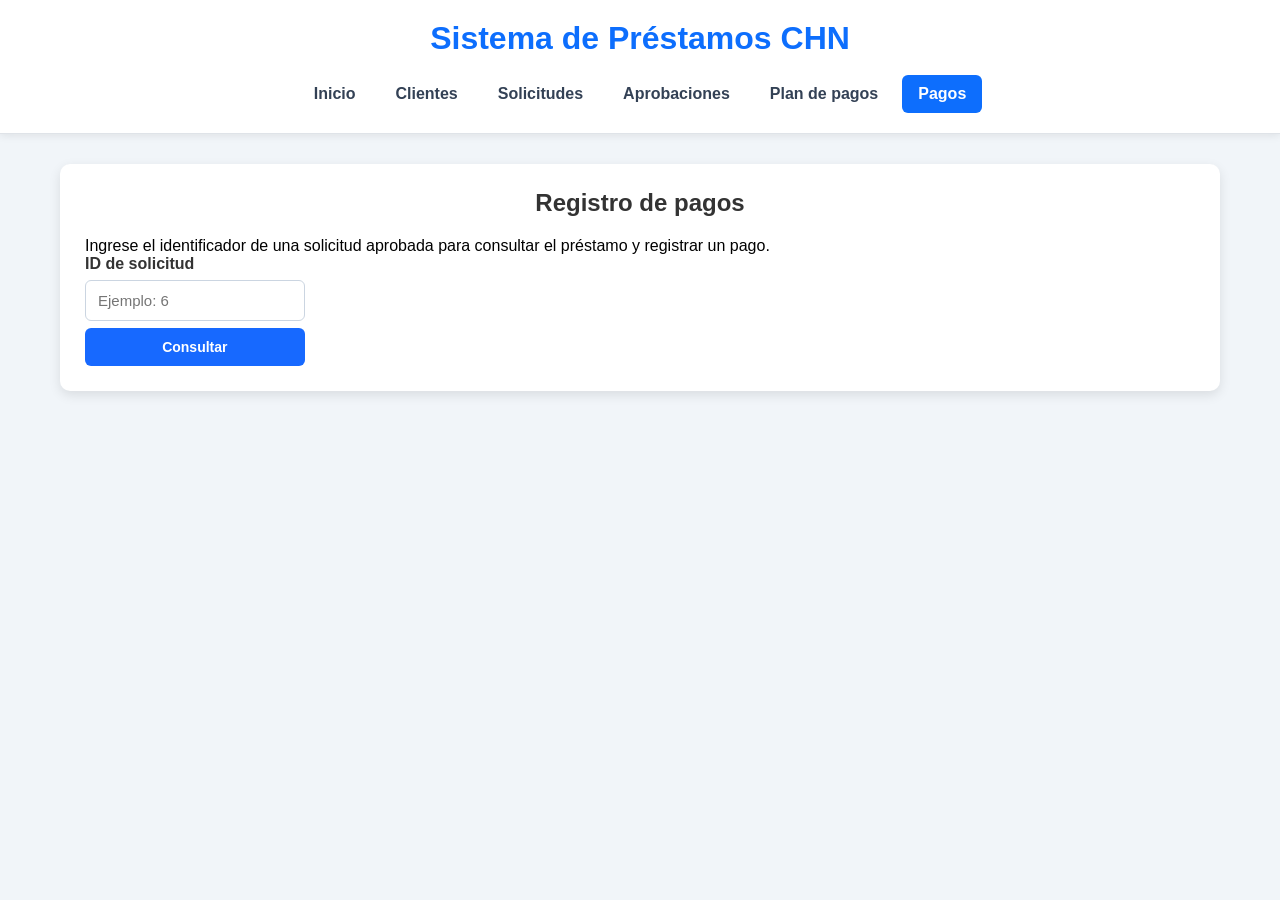
<file: src/main/resources/static/pagos.html>
<!DOCTYPE html>
<html lang="es">
<head>
    <meta charset="UTF-8">
    <meta name="viewport" content="width=device-width, initial-scale=1.0">

    <title>Registro de pagos</title>


    <link rel="stylesheet" href="css/estilos.css?v=4">


</head>

<body class="pagina-pagos">
<header class="encabezado">

    <h1>Sistema de Préstamos CHN</h1>

    <nav class="menu">
        <a href="index.html">Inicio</a>
        <a href="clientes.html">Clientes</a>
        <a href="solicitudes.html">Solicitudes</a>
        <a href="aprobaciones.html">Aprobaciones</a>
        <a href="plan-pagos.html">Plan de pagos</a>
        <a href="pagos.html" class="activo">Pagos</a>
    </nav>

</header>
<div class="contenedor-pagos">

    <section class="tarjeta">
        <h1 class="titulo-seccion">Registro de pagos</h1>

        <p>
            Ingrese el identificador de una solicitud aprobada para consultar
            el préstamo y registrar un pago.
        </p>

        <div class="fila-consulta">
            <div class="grupo-formulario">
                <label for="idSolicitudConsulta">ID de solicitud</label>
                <input
                        type="number"
                        id="idSolicitudConsulta"
                        min="1"
                        placeholder="Ejemplo: 6"
                        style="width: 20%;">            

            <button
                    type="button"
                    id="btnConsultar"
                    class="boton boton-primario"
                    style="width: 20%;">
                Consultar
            </button>
            </div>
        </div>

        <div id="mensajeGeneral" class="mensaje"></div>
    </section>

    <section id="seccionSolicitud" class="tarjeta oculto">
        <h2 class="titulo-seccion">Datos del préstamo</h2>

        <div class="datos-grid">

            <div class="dato">
                <div class="dato-etiqueta">ID solicitud</div>
                <div id="datoIdSolicitud" class="dato-valor">-</div>
            </div>

            <div class="dato">
                <div class="dato-etiqueta">ID cliente</div>
                <div id="datoIdCliente" class="dato-valor">-</div>
            </div>

            <div class="dato">
                <div class="dato-etiqueta">Estado</div>
                <div id="datoEstadoSolicitud" class="dato-valor">-</div>
            </div>

            <div class="dato">
                <div class="dato-etiqueta">Monto aprobado</div>
                <div id="datoMontoAprobado" class="dato-valor">Q0.00</div>
            </div>

            <div class="dato">
                <div class="dato-etiqueta">Cuota mensual</div>
                <div id="datoCuotaMensual" class="dato-valor">Q0.00</div>
            </div>

            <div class="dato">
                <div class="dato-etiqueta">Saldo pendiente</div>
                <div id="datoSaldoPendiente" class="dato-valor">Q0.00</div>
            </div>

        </div>
    </section>

    <section id="seccionFormularioPago" class="tarjeta oculto">
        <h2 class="titulo-seccion">Registrar pago</h2>

        <form id="formPago" class="formulario-pago">

            <div class="grupo-formulario">
                <label for="fechaPago">Fecha de pago</label>
                <input type="date" id="fechaPago" required>
            </div>

            <div class="grupo-formulario">
                <label for="montoPago">Monto del pago</label>
                <input
                        type="number"
                        id="montoPago"
                        min="0.01"
                        step="0.01"
                        placeholder="0.00"
                        required>
            </div>

            <div class="grupo-formulario">
                <label for="numeroComprobante">Número de comprobante</label>
                <input
                        type="text"
                        id="numeroComprobante"
                        maxlength="50"
                        placeholder="Ejemplo: PAGO-0003"
                        required>
            </div>

            <div class="grupo-formulario">
                <label for="saldoDisponible">Saldo pendiente actual</label>
                <input
                        type="text"
                        id="saldoDisponible"
                        value="Q0.00"
                        readonly>
            </div>

            <div class="grupo-formulario campo-completo">
                <label for="observaciones">Observaciones</label>
                <textarea
                        id="observaciones"
                        rows="3"
                        maxlength="250"
                        placeholder="Ingrese una observación opcional"></textarea>
            </div>

            <div class="acciones-formulario">
                <button
                        type="submit"
                        id="btnRegistrarPago"
                        class="boton boton-exito">
                    Registrar pago
                </button>
            </div>

        </form>

        <div id="mensajePago" class="mensaje"></div>
    </section>

    <section id="seccionHistorial" class="tarjeta oculto">
        <h2 class="titulo-seccion">Historial de pagos</h2>

        <div class="tabla-contenedor">
            <table>
                <thead>
                <tr>
                    <th>ID pago</th>
                    <th>Fecha</th>
                    <th>Comprobante</th>
                    <th>Monto</th>
                    <th>Estado</th>
                    <th>Observaciones</th>
                </tr>
                </thead>

                <tbody id="tablaPagosBody">
                <tr>
                    <td colspan="6" class="sin-registros">
                        No hay pagos registrados.
                    </td>
                </tr>
                </tbody>
            </table>
        </div>
    </section>

    <section id="seccionPlanPagos" class="tarjeta oculto">
        <h2 class="titulo-seccion">Plan de pagos actualizado</h2>

        <div class="tabla-contenedor">
            <table>
                <thead>
                <tr>
                    <th>Cuota</th>
                    <th>Fecha de vencimiento</th>
                    <th>Monto de cuota</th>
                    <th>Saldo</th>
                    <th>Estado</th>
                </tr>
                </thead>

                <tbody id="tablaPlanPagosBody">
                <tr>
                    <td colspan="5" class="sin-registros">
                        No existe plan de pagos.
                    </td>
                </tr>
                </tbody>
            </table>
        </div>
    </section>

</div>

<script src="js/pagos.js?v=3"></script>

</body>
</html>
</file>
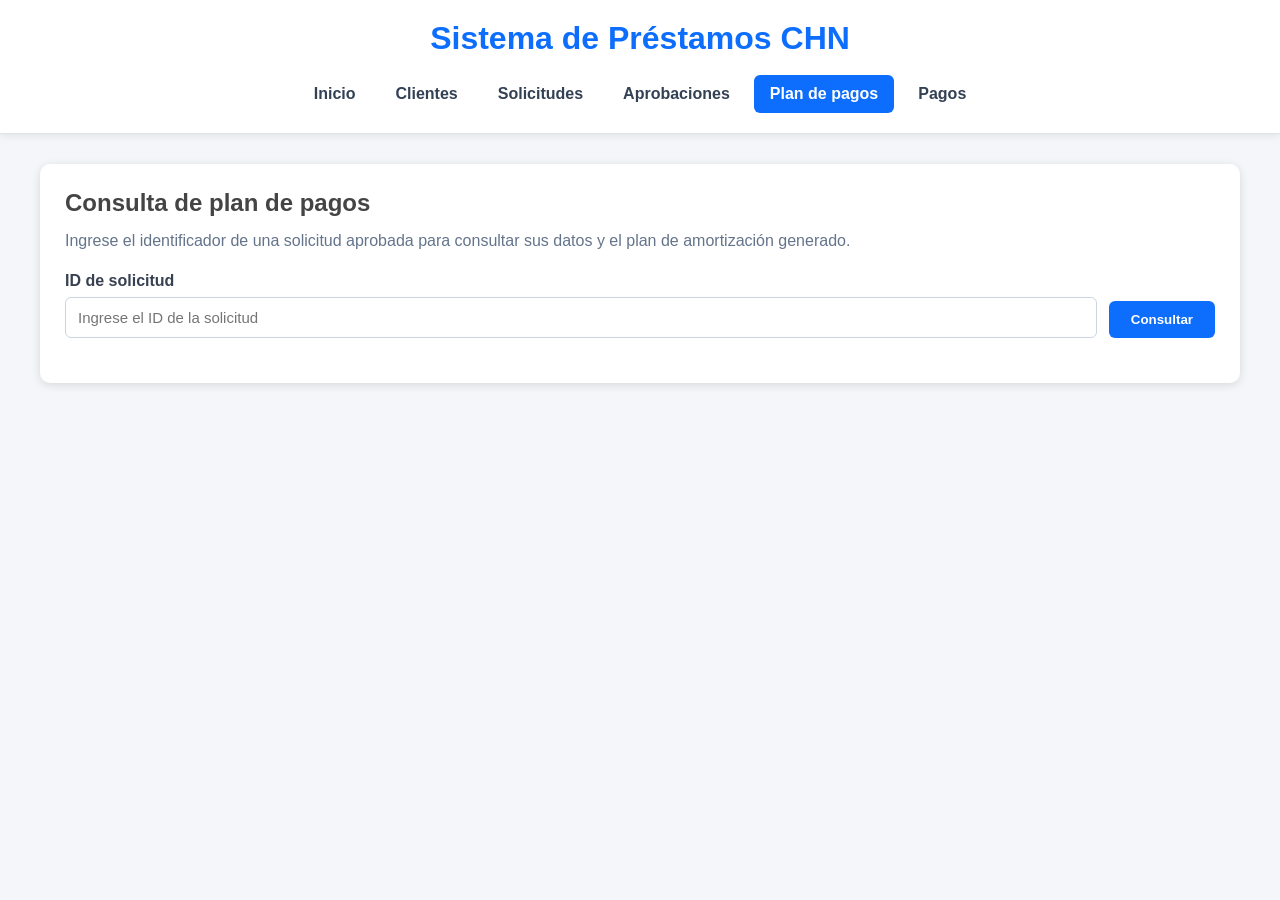
<file: src/main/resources/static/plan-pagos.html>
<!DOCTYPE html>
<html lang="es">
<head>
    <meta charset="UTF-8">

    <meta
            name="viewport"
            content="width=device-width, initial-scale=1.0"
    >

    <title>Plan de Pagos</title>

    <link
            rel="stylesheet"
            href="css/estilos.css?v=6"
    >
</head>

<body class="pagina-plan-pagos">

<header class="encabezado">

    <h1>Sistema de Préstamos CHN</h1>

    <nav class="menu">
        <a href="index.html">
            Inicio
        </a>

        <a href="clientes.html">
            Clientes
        </a>

        <a href="solicitudes.html">
            Solicitudes
        </a>

        <a href="aprobaciones.html">
            Aprobaciones
        </a>

        <a
                href="plan-pagos.html"
                class="activo"
        >
            Plan de pagos
        </a>
        <a href="pagos.html">Pagos</a>
    </nav>

</header>

<main class="contenedor">

    <section class="tarjeta">

        <h2>Consulta de plan de pagos</h2>

        <p class="descripcion">
            Ingrese el identificador de una solicitud aprobada para consultar
            sus datos y el plan de amortización generado.
        </p>

        <div class="busqueda">

            <div class="campo-busqueda">

                <label for="idSolicitud">
                    ID de solicitud
                </label>

                <input
                        type="number"
                        id="idSolicitud"
                        placeholder="Ingrese el ID de la solicitud"
                        min="1"
                >

            </div>

            <button
                    type="button"
                    id="btnConsultar"
            >
                Consultar
            </button>

        </div>

        <div
                id="mensaje"
                class="mensaje"
        ></div>

    </section>

    <section
            id="datosSolicitud"
            class="tarjeta oculto"
    >

        <h2>Datos de la solicitud</h2>

        <div class="datos-grid">

            <div>
                <span class="etiqueta">
                    ID solicitud
                </span>

                <span id="datoIdSolicitud"></span>
            </div>

            <div>
                <span class="etiqueta">
                    ID cliente
                </span>

                <span id="datoIdCliente"></span>
            </div>

            <div>
                <span class="etiqueta">
                    Monto solicitado
                </span>

                <span id="datoMontoSolicitado"></span>
            </div>

            <div>
                <span class="etiqueta">
                    Monto aprobado
                </span>

                <span id="datoMontoAprobado"></span>
            </div>

            <div>
                <span class="etiqueta">
                    Plazo
                </span>

                <span id="datoPlazoMeses"></span>
            </div>

            <div>
                <span class="etiqueta">
                    Tasa de interés
                </span>

                <span id="datoTasaInteres"></span>
            </div>

            <div>
                <span class="etiqueta">
                    Cuota mensual
                </span>

                <span id="datoCuotaMensual"></span>
            </div>

            <div>
                <span class="etiqueta">
                    Fecha de desembolso
                </span>

                <span id="datoFechaDesembolso"></span>
            </div>

            <div>
                <span class="etiqueta">
                    Estado
                </span>

                <span id="datoEstadoSolicitud"></span>
            </div>

        </div>

    </section>

    <section
            id="seccionPlanPagos"
            class="tarjeta oculto"
    >

        <div class="titulo-tabla">

            <h2>Plan de pagos</h2>

            <span id="resumenPlanPagos"></span>

        </div>

        <div class="tabla-contenedor">

            <table>

                <thead>
                <tr>
                    <th>Cuota</th>
                    <th>Fecha de vencimiento</th>
                    <th>Capital</th>
                    <th>Interés</th>
                    <th>Monto de cuota</th>
                    <th>Saldo</th>
                    <th>Estado</th>
                </tr>
                </thead>

                <tbody id="tablaPlanPagos">

                <tr>
                    <td colspan="7">
                        No hay cuotas para mostrar
                    </td>
                </tr>

                </tbody>

            </table>

        </div>

    </section>

</main>

<script src="js/app.js"></script>

</body>
</html>
</file>
<file: src/main/resources/static/css/estilos.css>
*{
    margin:0;
    padding:0;
    box-sizing:border-box;
    font-family:Arial, Helvetica, sans-serif;
}

body{
    background:#f4f6f9;
}

.contenedor{
    width:95%;
    max-width:1200px;
    margin:30px auto;
    background:#fff;
    padding:25px;
    border-radius:10px;
    box-shadow:0 2px 10px rgba(0,0,0,.15);
}

h1{
    text-align:center;
    margin-bottom:25px;
    color:#0d6efd;
}

h2{
    margin:25px 0 15px;
    color:#444;
}

.busqueda{
    display:flex;
    gap:10px;
    align-items:center;
    margin-bottom:20px;
    flex-wrap:wrap;
}

.busqueda input{
    width:180px;
    padding:10px;
    border:1px solid #ccc;
    border-radius:5px;
}

.busqueda button{
    padding:10px 20px;
    background:#0d6efd;
    color:white;
    border:none;
    border-radius:5px;
    cursor:pointer;
    transition:.3s;
}

.busqueda button:hover{
    background:#0b5ed7;
}

.datos-grid{
    display:grid;
    grid-template-columns:repeat(auto-fit,minmax(220px,1fr));
    gap:15px;
}

.datos-grid div{
    background:#f8f9fa;
    padding:12px;
    border-radius:5px;
}

.etiqueta{
    display:block;
    font-weight:bold;
    color:#666;
    margin-bottom:5px;
}

.tabla-contenedor{
    overflow-x:auto;
}

table{
    width:100%;
    border-collapse:collapse;
}

th{
    background:#0d6efd;
    color:white;
    padding:12px;
}

td{
    padding:10px;
    text-align:center;
    border-bottom:1px solid #ddd;
}

tr:nth-child(even){
    background:#f8f9fa;
}

.oculto{
    display:none;
}

#mensaje{
    margin-top:15px;
    color:red;
    font-weight:bold;
}

/* =========================================================
   Esto es para el clientes.html para solo afectar a ese archivo
   ========================================================= */

.pagina-clientes .encabezado {
    background: #ffffff;
    padding: 20px 30px;
    border-bottom: 1px solid #dfe3e8;
    box-shadow: 0 2px 8px rgba(0, 0, 0, 0.08);
}

.pagina-clientes .encabezado h1 {
    margin-bottom: 18px;
}

.pagina-clientes .menu {
    display: flex;
    justify-content: center;
    align-items: center;
    gap: 8px;
    flex-wrap: wrap;
}

.pagina-clientes .menu a {
    display: inline-block;
    padding: 10px 16px;
    color: #334155;
    text-decoration: none;
    font-weight: bold;
    border-radius: 6px;
    transition: background-color 0.2s, color 0.2s;
}

.pagina-clientes .menu a:hover {
    background: #e7f1ff;
    color: #0d6efd;
}

.pagina-clientes .menu a.activo {
    background: #0d6efd;
    color: #ffffff;
}

.pagina-clientes .contenedor {
    background: transparent;
    padding: 0;
    box-shadow: none;
}

.pagina-clientes .tarjeta {
    background: #ffffff;
    padding: 25px;
    margin-bottom: 25px;
    border-radius: 10px;
    box-shadow: 0 2px 10px rgba(0, 0, 0, 0.12);
}

.pagina-clientes .tarjeta h2 {
    margin-top: 0;
    color: #334155;
}

.pagina-clientes .formulario-grid {
    display: grid;
    grid-template-columns: repeat(3, minmax(220px, 1fr));
    gap: 18px;
}

.pagina-clientes .campo {
    display: flex;
    flex-direction: column;
}

.pagina-clientes .campo-ancho {
    grid-column: span 2;
}

.pagina-clientes .campo label {
    margin-bottom: 7px;
    color: #374151;
    font-weight: bold;
    font-size: 14px;
}

.pagina-clientes .campo input,
.pagina-clientes .campo select {
    width: 100%;
    padding: 11px 12px;
    border: 1px solid #cbd5e1;
    border-radius: 6px;
    background: #ffffff;
    font-size: 15px;
    outline: none;
    transition: border-color 0.2s, box-shadow 0.2s;
}

.pagina-clientes .campo input:focus,
.pagina-clientes .campo select:focus {
    border-color: #0d6efd;
    box-shadow: 0 0 0 3px rgba(13, 110, 253, 0.15);
}

.pagina-clientes .acciones {
    display: flex;
    gap: 10px;
    margin-top: 22px;
    flex-wrap: wrap;
}

.pagina-clientes .acciones button,
.pagina-clientes .btn-editar,
.pagina-clientes .btn-eliminar {
    border: none;
    border-radius: 6px;
    padding: 10px 18px;
    font-weight: bold;
    cursor: pointer;
    transition: opacity 0.2s, transform 0.2s;
}

.pagina-clientes .acciones button:hover,
.pagina-clientes .btn-editar:hover,
.pagina-clientes .btn-eliminar:hover {
    opacity: 0.88;
}

.pagina-clientes .acciones button:active,
.pagina-clientes .btn-editar:active,
.pagina-clientes .btn-eliminar:active {
    transform: scale(0.98);
}

.pagina-clientes #btnGuardar {
    background: #0d6efd;
    color: #ffffff;
}

.pagina-clientes #btnNuevo {
    background: #198754;
    color: #ffffff;
}

.pagina-clientes #btnCancelar {
    background: #6c757d;
    color: #ffffff;
}

.pagina-clientes .titulo-tabla {
    display: flex;
    align-items: flex-end;
    justify-content: space-between;
    gap: 20px;
    flex-wrap: wrap;
    margin-bottom: 20px;
}

.pagina-clientes .titulo-tabla h2 {
    margin-bottom: 0;
}

.pagina-clientes .titulo-tabla .busqueda {
    margin-bottom: 0;
}

.pagina-clientes .btn-editar {
    background: #ffc107;
    color: #212529;
    padding: 7px 12px;
    margin: 2px;
}

.pagina-clientes .btn-eliminar {
    background: #dc3545;
    color: #ffffff;
    padding: 7px 12px;
    margin: 2px;
}

.pagina-clientes .mensaje {
    display: none;
    padding: 12px 15px;
    margin-bottom: 20px;
    border-radius: 6px;
    font-weight: bold;
}

.pagina-clientes .mensaje.exito {
    display: block;
    color: #0f5132;
    background: #d1e7dd;
    border: 1px solid #badbcc;
}

.pagina-clientes .mensaje.error {
    display: block;
    color: #842029;
    background: #f8d7da;
    border: 1px solid #f5c2c7;
}

.pagina-clientes table {
    min-width: 950px;
}

.pagina-clientes th {
    white-space: nowrap;
}

.pagina-clientes td {
    vertical-align: middle;
}

.pagina-clientes button:disabled {
    opacity: 0.6;
    cursor: not-allowed;
}

/* Tablets */

@media (max-width: 900px) {

    .pagina-clientes .formulario-grid {
        grid-template-columns: repeat(2, minmax(200px, 1fr));
    }

    .pagina-clientes .campo-ancho {
        grid-column: span 2;
    }
}

/* Teléfonos */

@media (max-width: 600px) {

    .pagina-clientes .encabezado {
        padding: 18px 15px;
    }

    .pagina-clientes .encabezado h1 {
        font-size: 25px;
    }

    .pagina-clientes .menu {
        flex-direction: column;
    }

    .pagina-clientes .menu a {
        width: 100%;
        text-align: center;
    }

    .pagina-clientes .contenedor {
        width: 94%;
        margin-top: 20px;
    }

    .pagina-clientes .tarjeta {
        padding: 18px;
    }

    .pagina-clientes .formulario-grid {
        grid-template-columns: 1fr;
    }

    .pagina-clientes .campo-ancho {
        grid-column: span 1;
    }

    .pagina-clientes .acciones {
        flex-direction: column;
    }

    .pagina-clientes .acciones button {
        width: 100%;
    }

    .pagina-clientes .titulo-tabla {
        align-items: stretch;
    }

    .pagina-clientes .busqueda {
        flex-direction: column;
        align-items: stretch;
        width: 100%;
    }

    .pagina-clientes .busqueda input,
    .pagina-clientes .busqueda button {
        width: 100%;
    }
}

/* =========================================================
   PÁGINA DE SOLICITUDES
   ========================================================= */

.pagina-solicitudes .encabezado {
    background: #ffffff;
    padding: 20px 30px;
    border-bottom: 1px solid #dfe3e8;
    box-shadow: 0 2px 8px rgba(0, 0, 0, 0.08);
}

.pagina-solicitudes .encabezado h1 {
    margin-bottom: 18px;
}

.pagina-solicitudes .menu {
    display: flex;
    justify-content: center;
    gap: 8px;
    flex-wrap: wrap;
}

.pagina-solicitudes .menu a {
    padding: 10px 16px;
    color: #334155;
    text-decoration: none;
    font-weight: bold;
    border-radius: 6px;
}

.pagina-solicitudes .menu a:hover {
    background: #e7f1ff;
    color: #0d6efd;
}

.pagina-solicitudes .menu a.activo {
    background: #0d6efd;
    color: #ffffff;
}

.pagina-solicitudes .contenedor {
    background: transparent;
    box-shadow: none;
    padding: 0;
}

.pagina-solicitudes .tarjeta {
    background: #ffffff;
    padding: 25px;
    margin-bottom: 25px;
    border-radius: 10px;
    box-shadow: 0 2px 10px rgba(0, 0, 0, 0.12);
}

.pagina-solicitudes .tarjeta h2 {
    margin-top: 0;
}

.pagina-solicitudes .formulario-grid {
    display: grid;
    grid-template-columns: repeat(3, minmax(220px, 1fr));
    gap: 18px;
}

.pagina-solicitudes .campo {
    display: flex;
    flex-direction: column;
}

.pagina-solicitudes .campo-ancho {
    grid-column: span 2;
}

.pagina-solicitudes .campo label {
    margin-bottom: 7px;
    color: #374151;
    font-weight: bold;
}

.pagina-solicitudes .campo input,
.pagina-solicitudes .campo select,
.pagina-solicitudes .campo textarea {
    width: 100%;
    padding: 11px 12px;
    border: 1px solid #cbd5e1;
    border-radius: 6px;
    font-size: 15px;
}

.pagina-solicitudes .campo textarea {
    resize: vertical;
}

.pagina-solicitudes .campo input:focus,
.pagina-solicitudes .campo select:focus,
.pagina-solicitudes .campo textarea:focus {
    outline: none;
    border-color: #0d6efd;
    box-shadow: 0 0 0 3px rgba(13, 110, 253, 0.15);
}

.pagina-solicitudes .acciones {
    display: flex;
    gap: 10px;
    margin-top: 22px;
}

.pagina-solicitudes .acciones button {
    border: none;
    border-radius: 6px;
    padding: 11px 18px;
    color: #ffffff;
    font-weight: bold;
    cursor: pointer;
}

.pagina-solicitudes #btnGuardarSolicitud {
    background: #0d6efd;
}

.pagina-solicitudes #btnNuevaSolicitud {
    background: #6c757d;
}

.pagina-solicitudes .titulo-tabla {
    display: flex;
    justify-content: space-between;
    align-items: flex-end;
    gap: 20px;
    flex-wrap: wrap;
    margin-bottom: 20px;
}

.pagina-solicitudes .titulo-tabla h2,
.pagina-solicitudes .titulo-tabla .busqueda {
    margin-bottom: 0;
}

.pagina-solicitudes table {
    min-width: 1100px;
}

.pagina-solicitudes .estado-solicitud {
    display: inline-block;
    padding: 6px 10px;
    border-radius: 20px;
    font-weight: bold;
    font-size: 13px;
}

.pagina-solicitudes .estado-pendiente {
    background: #fff3cd;
    color: #664d03;
}

.pagina-solicitudes .estado-aprobada {
    background: #d1e7dd;
    color: #0f5132;
}

.pagina-solicitudes .estado-rechazada {
    background: #f8d7da;
    color: #842029;
}

.pagina-solicitudes .btn-eliminar-solicitud {
    background: #dc3545;
    color: #ffffff;
    border: none;
    border-radius: 6px;
    padding: 7px 12px;
    cursor: pointer;
    font-weight: bold;
}

.pagina-solicitudes .btn-eliminar-solicitud:disabled {
    background: #adb5bd;
    cursor: not-allowed;
}

@media (max-width: 900px) {

    .pagina-solicitudes .formulario-grid {
        grid-template-columns: repeat(2, minmax(200px, 1fr));
    }
}

@media (max-width: 600px) {

    .pagina-solicitudes .formulario-grid {
        grid-template-columns: 1fr;
    }

    .pagina-solicitudes .campo-ancho {
        grid-column: span 1;
    }

    .pagina-solicitudes .acciones {
        flex-direction: column;
    }

    .pagina-solicitudes .acciones button {
        width: 100%;
    }

    .pagina-solicitudes .busqueda {
        width: 100%;
        flex-direction: column;
        align-items: stretch;
    }

    .pagina-solicitudes .busqueda input,
    .pagina-solicitudes .busqueda button {
        width: 100%;
    }
}

/* =========================================================
   PÁGINA DE APROBACIONES
   ========================================================= */

.pagina-aprobaciones .encabezado {
    background: #ffffff;
    padding: 20px 30px;
    border-bottom: 1px solid #dfe3e8;
    box-shadow: 0 2px 8px rgba(0, 0, 0, 0.08);
}

.pagina-aprobaciones .encabezado h1 {
    margin-bottom: 18px;
}

.pagina-aprobaciones .menu {
    display: flex;
    justify-content: center;
    gap: 8px;
    flex-wrap: wrap;
}

.pagina-aprobaciones .menu a {
    padding: 10px 16px;
    color: #334155;
    text-decoration: none;
    font-weight: bold;
    border-radius: 6px;
}

.pagina-aprobaciones .menu a:hover {
    background: #e7f1ff;
    color: #0d6efd;
}

.pagina-aprobaciones .menu a.activo {
    background: #0d6efd;
    color: #ffffff;
}

.pagina-aprobaciones .contenedor {
    background: transparent;
    padding: 0;
    box-shadow: none;
}

.pagina-aprobaciones .tarjeta {
    background: #ffffff;
    padding: 25px;
    margin-bottom: 25px;
    border-radius: 10px;
    box-shadow: 0 2px 10px rgba(0, 0, 0, 0.12);
}

.pagina-aprobaciones .tarjeta h2 {
    margin-top: 0;
}

.pagina-aprobaciones .titulo-tabla {
    display: flex;
    justify-content: space-between;
    align-items: center;
    gap: 20px;
    flex-wrap: wrap;
    margin-bottom: 20px;
}

.pagina-aprobaciones .titulo-tabla h2 {
    margin: 0;
}

.pagina-aprobaciones .btn-actualizar {
    padding: 10px 18px;
    border: none;
    border-radius: 6px;
    background: #0d6efd;
    color: #ffffff;
    font-weight: bold;
    cursor: pointer;
}

.pagina-aprobaciones table {
    min-width: 1050px;
}

.pagina-aprobaciones .btn-seleccionar-solicitud {
    padding: 8px 14px;
    border: none;
    border-radius: 6px;
    background: #0d6efd;
    color: #ffffff;
    font-weight: bold;
    cursor: pointer;
}

.pagina-aprobaciones .formulario-grid {
    display: grid;
    grid-template-columns: repeat(3, minmax(220px, 1fr));
    gap: 18px;
    margin-top: 25px;
}

.pagina-aprobaciones .campo {
    display: flex;
    flex-direction: column;
}

.pagina-aprobaciones .campo-ancho {
    grid-column: span 2;
}

.pagina-aprobaciones .campo label {
    margin-bottom: 7px;
    color: #374151;
    font-weight: bold;
}

.pagina-aprobaciones .campo input,
.pagina-aprobaciones .campo textarea {
    width: 100%;
    padding: 11px 12px;
    border: 1px solid #cbd5e1;
    border-radius: 6px;
    font-size: 15px;
}

.pagina-aprobaciones .campo textarea {
    resize: vertical;
}

.pagina-aprobaciones .campo input:focus,
.pagina-aprobaciones .campo textarea:focus {
    outline: none;
    border-color: #0d6efd;
    box-shadow: 0 0 0 3px rgba(13, 110, 253, 0.15);
}

.pagina-aprobaciones .acciones {
    display: flex;
    gap: 10px;
    margin-top: 22px;
    flex-wrap: wrap;
}

.pagina-aprobaciones .acciones button {
    padding: 11px 18px;
    border: none;
    border-radius: 6px;
    color: #ffffff;
    font-weight: bold;
    cursor: pointer;
}

.pagina-aprobaciones #btnAprobar {
    background: #198754;
}

.pagina-aprobaciones #btnRechazar {
    background: #dc3545;
}

.pagina-aprobaciones #btnCancelarResolucion {
    background: #6c757d;
}

.pagina-aprobaciones button:disabled {
    opacity: 0.6;
    cursor: not-allowed;
}

@media (max-width: 900px) {

    .pagina-aprobaciones .formulario-grid {
        grid-template-columns: repeat(2, minmax(200px, 1fr));
    }
}

@media (max-width: 600px) {

    .pagina-aprobaciones .formulario-grid {
        grid-template-columns: 1fr;
    }

    .pagina-aprobaciones .campo-ancho {
        grid-column: span 1;
    }

    .pagina-aprobaciones .acciones {
        flex-direction: column;
    }

    .pagina-aprobaciones .acciones button,
    .pagina-aprobaciones .btn-actualizar {
        width: 100%;
    }
}
/* =========================================================
   PÁGINA DE PLAN DE PAGOS
   ========================================================= */

.pagina-plan-pagos .encabezado {
    background: #ffffff;
    padding: 20px 30px;
    border-bottom: 1px solid #dfe3e8;
    box-shadow: 0 2px 8px rgba(0, 0, 0, 0.08);
}

.pagina-plan-pagos .encabezado h1 {
    margin: 0 0 18px 0;
}

.pagina-plan-pagos .menu {
    display: flex;
    justify-content: center;
    gap: 8px;
    flex-wrap: wrap;
}

.pagina-plan-pagos .menu a {
    padding: 10px 16px;
    color: #334155;
    text-decoration: none;
    font-weight: bold;
    border-radius: 6px;
}

.pagina-plan-pagos .menu a:hover {
    background: #e7f1ff;
    color: #0d6efd;
}

.pagina-plan-pagos .menu a.activo {
    background: #0d6efd;
    color: #ffffff;
}

.pagina-plan-pagos .contenedor {
    background: transparent;
    padding: 0;
    box-shadow: none;
}

.pagina-plan-pagos .tarjeta {
    background: #ffffff;
    padding: 25px;
    margin-bottom: 25px;
    border-radius: 10px;
    box-shadow: 0 2px 10px rgba(0, 0, 0, 0.12);
}

.pagina-plan-pagos .tarjeta h2 {
    margin-top: 0;
}

.pagina-plan-pagos .descripcion {
    margin-bottom: 22px;
    color: #64748b;
}

.pagina-plan-pagos .busqueda {
    display: flex;
    align-items: flex-end;
    gap: 12px;
    flex-wrap: wrap;
}

.pagina-plan-pagos .campo-busqueda {
    display: flex;
    flex-direction: column;
    flex: 1;
    min-width: 250px;
}

.pagina-plan-pagos .campo-busqueda label {
    margin-bottom: 7px;
    color: #374151;
    font-weight: bold;
}

.pagina-plan-pagos .campo-busqueda input {
    width: 100%;
    padding: 11px 12px;
    border: 1px solid #cbd5e1;
    border-radius: 6px;
    font-size: 15px;
}

.pagina-plan-pagos .campo-busqueda input:focus {
    outline: none;
    border-color: #0d6efd;
    box-shadow: 0 0 0 3px rgba(13, 110, 253, 0.15);
}

.pagina-plan-pagos #btnConsultar {
    padding: 11px 22px;
    border: none;
    border-radius: 6px;
    background: #0d6efd;
    color: #ffffff;
    font-weight: bold;
    cursor: pointer;
}

.pagina-plan-pagos #btnConsultar:hover {
    background: #0b5ed7;
}

.pagina-plan-pagos .datos-grid {
    display: grid;
    grid-template-columns: repeat(3, minmax(220px, 1fr));
    gap: 18px;
}

.pagina-plan-pagos .datos-grid > div {
    padding: 15px;
    border: 1px solid #e2e8f0;
    border-radius: 8px;
    background: #f8fafc;
}

.pagina-plan-pagos .datos-grid .etiqueta {
    display: block;
    margin-bottom: 6px;
    color: #64748b;
    font-size: 13px;
    font-weight: bold;
    text-transform: uppercase;
}

.pagina-plan-pagos .datos-grid span:not(.etiqueta) {
    color: #1e293b;
    font-size: 16px;
    font-weight: bold;
}

.pagina-plan-pagos .titulo-tabla {
    display: flex;
    justify-content: space-between;
    align-items: center;
    gap: 15px;
    flex-wrap: wrap;
    margin-bottom: 18px;
}

.pagina-plan-pagos .titulo-tabla h2 {
    margin: 0;
}

.pagina-plan-pagos table {
    min-width: 900px;
}

@media (max-width: 900px) {

    .pagina-plan-pagos .datos-grid {
        grid-template-columns: repeat(2, minmax(200px, 1fr));
    }
}

@media (max-width: 600px) {

    .pagina-plan-pagos .datos-grid {
        grid-template-columns: 1fr;
    }

    .pagina-plan-pagos .busqueda {
        flex-direction: column;
        align-items: stretch;
    }

    .pagina-plan-pagos .campo-busqueda {
        min-width: 100%;
    }

    .pagina-plan-pagos #btnConsultar {
        width: 100%;
    }
}

/* =========================================================
   PÁGINA DE INICIO
   ========================================================= */

.pagina-inicio {
    margin: 0;
    min-height: 100vh;
    background: #f1f5f9;
}

.pagina-inicio .encabezado {
    background: #ffffff;
    padding: 20px 30px;
    border-bottom: 1px solid #dfe3e8;
    box-shadow: 0 2px 8px rgba(0, 0, 0, 0.08);
}

.pagina-inicio .encabezado h1 {
    margin: 0 0 18px 0;
}

.pagina-inicio .menu {
    display: flex;
    justify-content: center;
    gap: 8px;
    flex-wrap: wrap;
}

.pagina-inicio .menu a {
    padding: 10px 16px;
    color: #334155;
    text-decoration: none;
    font-weight: bold;
    border-radius: 6px;
}

.pagina-inicio .menu a:hover {
    background: #e7f1ff;
    color: #0d6efd;
}

.pagina-inicio .menu a.activo {
    background: #0d6efd;
    color: #ffffff;
}

@media (max-width: 600px) {

    .pagina-inicio .encabezado {
        padding: 18px;
    }

    .pagina-inicio .menu {
        flex-direction: column;
    }

    .pagina-inicio .menu a {
        width: 100%;
        text-align: center;
        box-sizing: border-box;
    }
}

/* =========================================================
   PÁGINA DE PAGOS
   ========================================================= */

.pagina-pagos {
    margin: 0;
    min-height: 100vh;
    background: #f1f5f9;
}

.pagina-pagos .encabezado {
    background: #ffffff;
    padding: 20px 30px;
    border-bottom: 1px solid #dfe3e8;
    box-shadow: 0 2px 8px rgba(0,0,0,.08);
}

.pagina-pagos .encabezado h1 {
    margin: 0 0 18px 0;
}

.pagina-pagos .menu {
    display: flex;
    justify-content: center;
    align-items: center;
    gap: 8px;
    flex-wrap: wrap;
}

.pagina-pagos .menu a {
    padding: 10px 16px;
    color: #334155;
    text-decoration: none;
    font-weight: bold;
    border-radius: 6px;
    transition: .2s;
}

.pagina-pagos .menu a:hover {
    background: #e7f1ff;
    color: #0d6efd;
}

.pagina-pagos .menu a.activo {
    background: #0d6efd;
    color: #ffffff;
}

.pagina-pagos .contenedor-pagos {
    max-width: 1200px;
    margin: 30px auto;
    padding: 0 20px;
}

@media (max-width:600px){

    .pagina-pagos .encabezado{
        padding:18px;
    }

    .pagina-pagos .menu{
        flex-direction:column;
    }

    .pagina-pagos .menu a{
        width:100%;
        text-align:center;
        box-sizing:border-box;
    }

}

/* =========================================================
   ESTILOS COMPLETOS DEL MÓDULO DE PAGOS
   ========================================================= */

.pagina-pagos .tarjeta {
    background: #ffffff;
    border-radius: 10px;
    padding: 25px;
    margin-bottom: 25px;
    box-shadow: 0 4px 12px rgba(0, 0, 0, 0.10);
}

.pagina-pagos .titulo-seccion {
    margin-top: 0;
    margin-bottom: 20px;
    color: #333333;
}

.pagina-pagos .fila-consulta {
    display: grid;
    grid-template-columns: 1fr auto;
    gap: 12px;
    align-items: end;
}

.pagina-pagos .grupo-formulario {
    display: flex;
    flex-direction: column;
    gap: 7px;
}

.pagina-pagos .grupo-formulario label {
    font-weight: 600;
    color: #333333;
}

.pagina-pagos .grupo-formulario input,
.pagina-pagos .grupo-formulario textarea {
    width: 100%;
    box-sizing: border-box;
    padding: 11px 12px;
    border: 1px solid #cbd5e1;
    border-radius: 6px;
    font-size: 15px;
}

.pagina-pagos .grupo-formulario input:focus,
.pagina-pagos .grupo-formulario textarea:focus {
    border-color: #1769ff;
    outline: none;
    box-shadow: 0 0 0 2px rgba(23, 105, 255, 0.15);
}

.pagina-pagos .boton {
    border: none;
    border-radius: 6px;
    padding: 11px 20px;
    cursor: pointer;
    font-weight: 600;
    font-size: 14px;
}

.pagina-pagos .boton-primario {
    background: #1769ff;
    color: #ffffff;
}

.pagina-pagos .boton-primario:hover {
    background: #0f54d6;
}

.pagina-pagos .boton-exito {
    background: #198754;
    color: #ffffff;
}

.pagina-pagos .boton-exito:hover {
    background: #146c43;
}

.pagina-pagos .boton:disabled {
    background: #94a3b8;
    cursor: not-allowed;
}

.pagina-pagos .datos-grid {
    display: grid;
    grid-template-columns: repeat(3, 1fr);
    gap: 16px;
}

.pagina-pagos .dato {
    background: #f8fafc;
    border: 1px solid #dbe4ef;
    border-radius: 8px;
    padding: 15px;
}

.pagina-pagos .dato-etiqueta {
    color: #56709a;
    font-size: 13px;
    text-transform: uppercase;
    margin-bottom: 5px;
}

.pagina-pagos .dato-valor {
    color: #0f172a;
    font-size: 17px;
    font-weight: 700;
}

.pagina-pagos .formulario-pago {
    display: grid;
    grid-template-columns: repeat(2, 1fr);
    gap: 18px;
}

.pagina-pagos .campo-completo {
    grid-column: 1 / -1;
}

.pagina-pagos .acciones-formulario {
    grid-column: 1 / -1;
    display: flex;
    justify-content: flex-end;
}

.pagina-pagos .tabla-contenedor {
    width: 100%;
    overflow-x: auto;
}

.pagina-pagos table {
    width: 100%;
    border-collapse: collapse;
}

.pagina-pagos th {
    background: #1769ff;
    color: #ffffff;
    padding: 12px;
    text-align: center;
}

.pagina-pagos td {
    padding: 11px;
    text-align: center;
    border-bottom: 1px solid #e2e8f0;
}

.pagina-pagos tbody tr:nth-child(even) {
    background: #f8fafc;
}

.pagina-pagos .estado {
    display: inline-block;
    min-width: 85px;
    padding: 5px 10px;
    border-radius: 20px;
    font-size: 12px;
    font-weight: 700;
}

.pagina-pagos .estado-pagada {
    background: #d1e7dd;
    color: #0f5132;
}

.pagina-pagos .estado-parcial {
    background: #fff3cd;
    color: #664d03;
}

.pagina-pagos .estado-pendiente {
    background: #f8d7da;
    color: #842029;
}

.pagina-pagos .estado-aplicado {
    background: #cff4fc;
    color: #055160;
}

.pagina-pagos .mensaje {
    display: none;
    margin-top: 16px;
    padding: 12px 15px;
    border-radius: 6px;
    font-weight: 600;
}

.pagina-pagos .mensaje-exito {
    display: block;
    background: #d1e7dd;
    color: #0f5132;
    border: 1px solid #badbcc;
}

.pagina-pagos .mensaje-error {
    display: block;
    background: #f8d7da;
    color: #842029;
    border: 1px solid #f5c2c7;
}

.pagina-pagos .mensaje-informacion {
    display: block;
    background: #cff4fc;
    color: #055160;
    border: 1px solid #b6effb;
}

.pagina-pagos .oculto {
    display: none;
}

.pagina-pagos .sin-registros {
    padding: 25px;
    color: #64748b;
    text-align: center;
}

@media (max-width: 850px) {
    .pagina-pagos .datos-grid {
        grid-template-columns: repeat(2, 1fr);
    }

    .pagina-pagos .formulario-pago {
        grid-template-columns: 1fr;
    }

    .pagina-pagos .campo-completo,
    .pagina-pagos .acciones-formulario {
        grid-column: auto;
    }
}

@media (max-width: 600px) {
    .pagina-pagos .fila-consulta,
    .pagina-pagos .datos-grid {
        grid-template-columns: 1fr;
    }

    .pagina-pagos .boton {
        width: 100%;
    }
}
</file>
